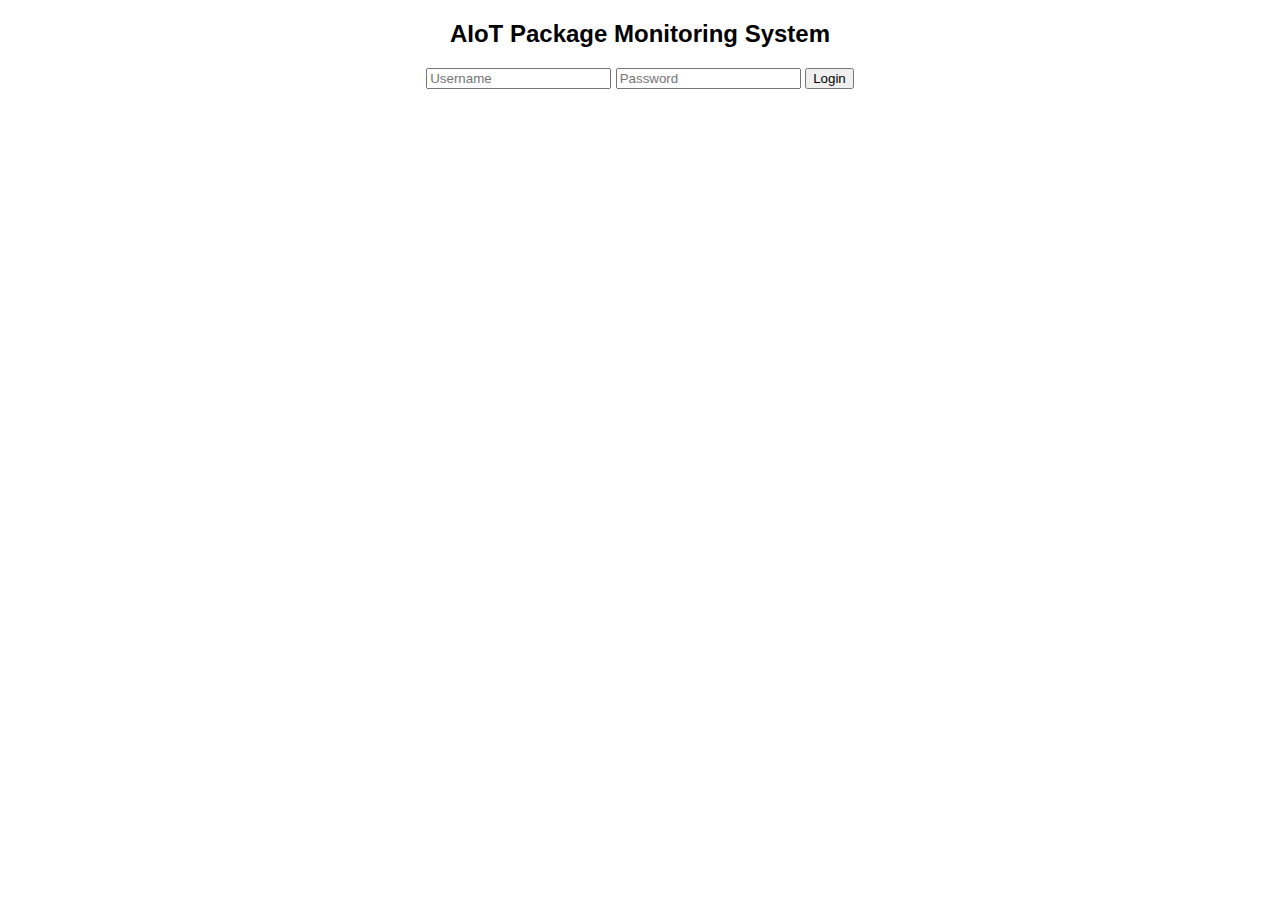
<file: index.html>
<!DOCTYPE html>
<html>
<head>
<title>Package Monitoring Login</title>
<link rel="stylesheet" href="css/style.css">
</head>
<body>
<h2>AIoT Package Monitoring System</h2>
<input type="text" placeholder="Username">
<input type="password" placeholder="Password">
<button>Login</button>
</body>
</html>
</file>
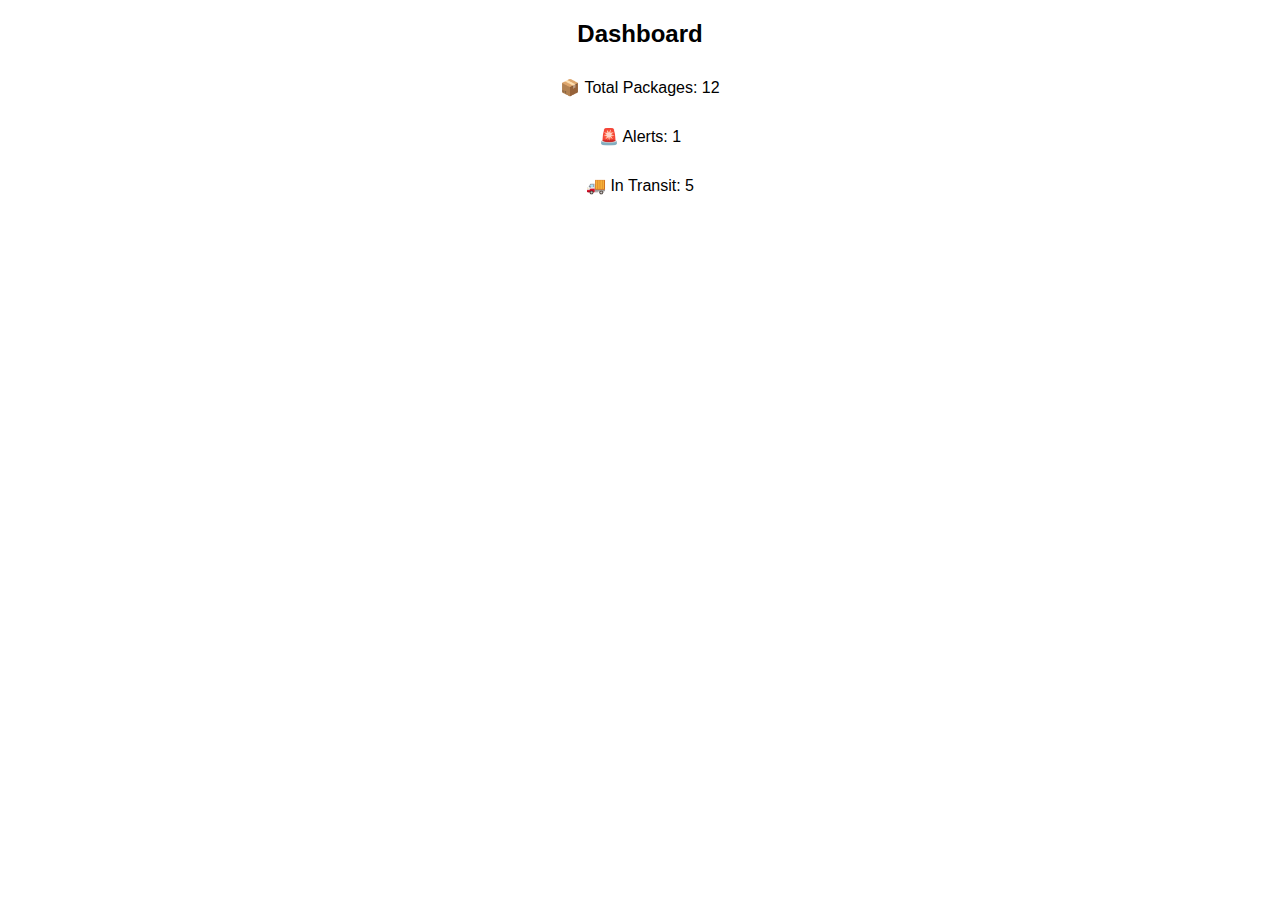
<file: dashboard.html>
<!DOCTYPE html>
<html>
<head>
<title>Dashboard</title>
<link rel="stylesheet" href="css/style.css">
</head>
<body>
<h2>Dashboard</h2>
<div class="card">📦 Total Packages: 12</div>
<div class="card">🚨 Alerts: 1</div>
<div class="card">🚚 In Transit: 5</div>
</body>
</html>
</file>
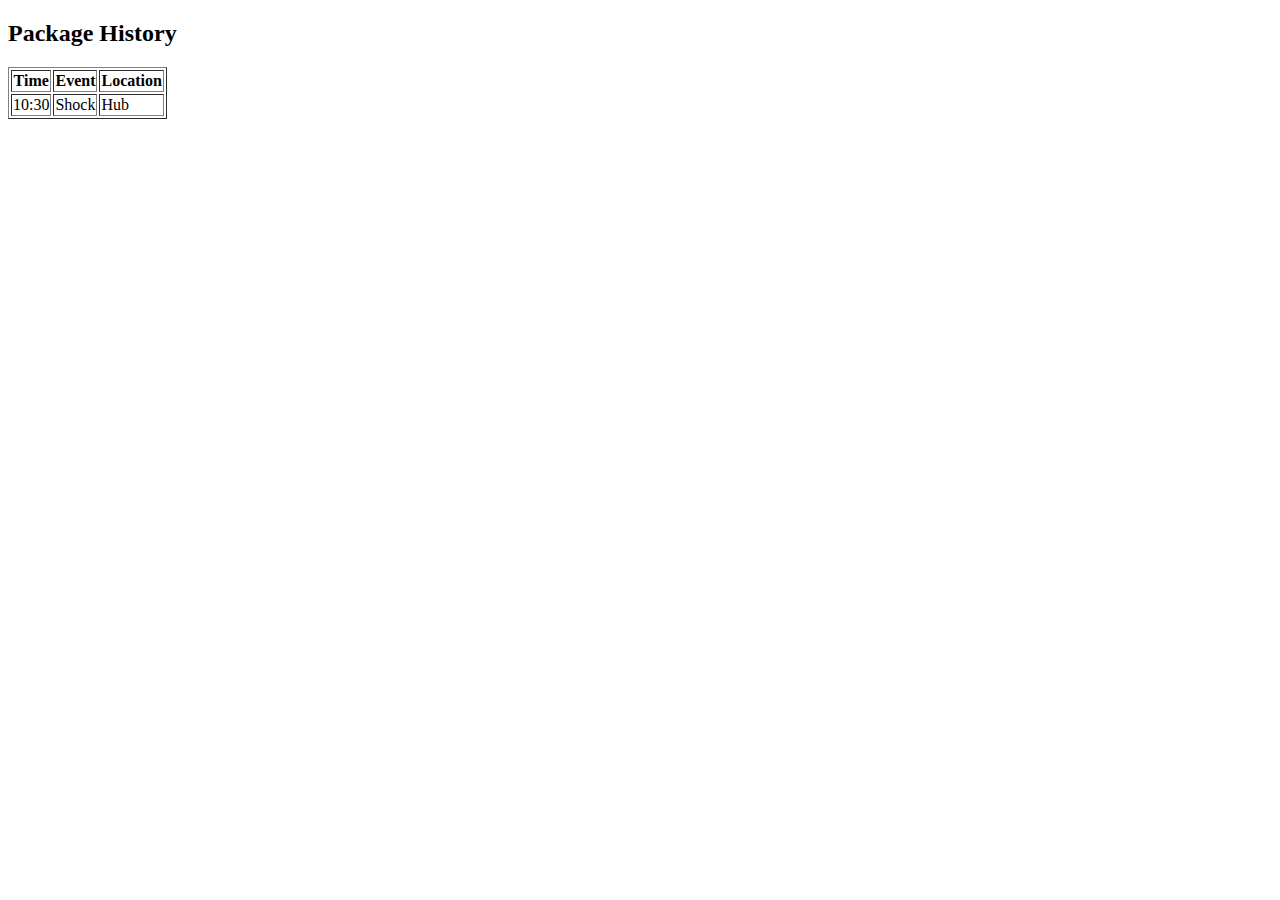
<file: history.html>
<!DOCTYPE html>
<html>
<head><title>History</title></head>
<body>
<h2>Package History</h2>
<table border="1">
<tr><th>Time</th><th>Event</th><th>Location</th></tr>
<tr><td>10:30</td><td>Shock</td><td>Hub</td></tr>
</table>
</body>
</html>
</file>
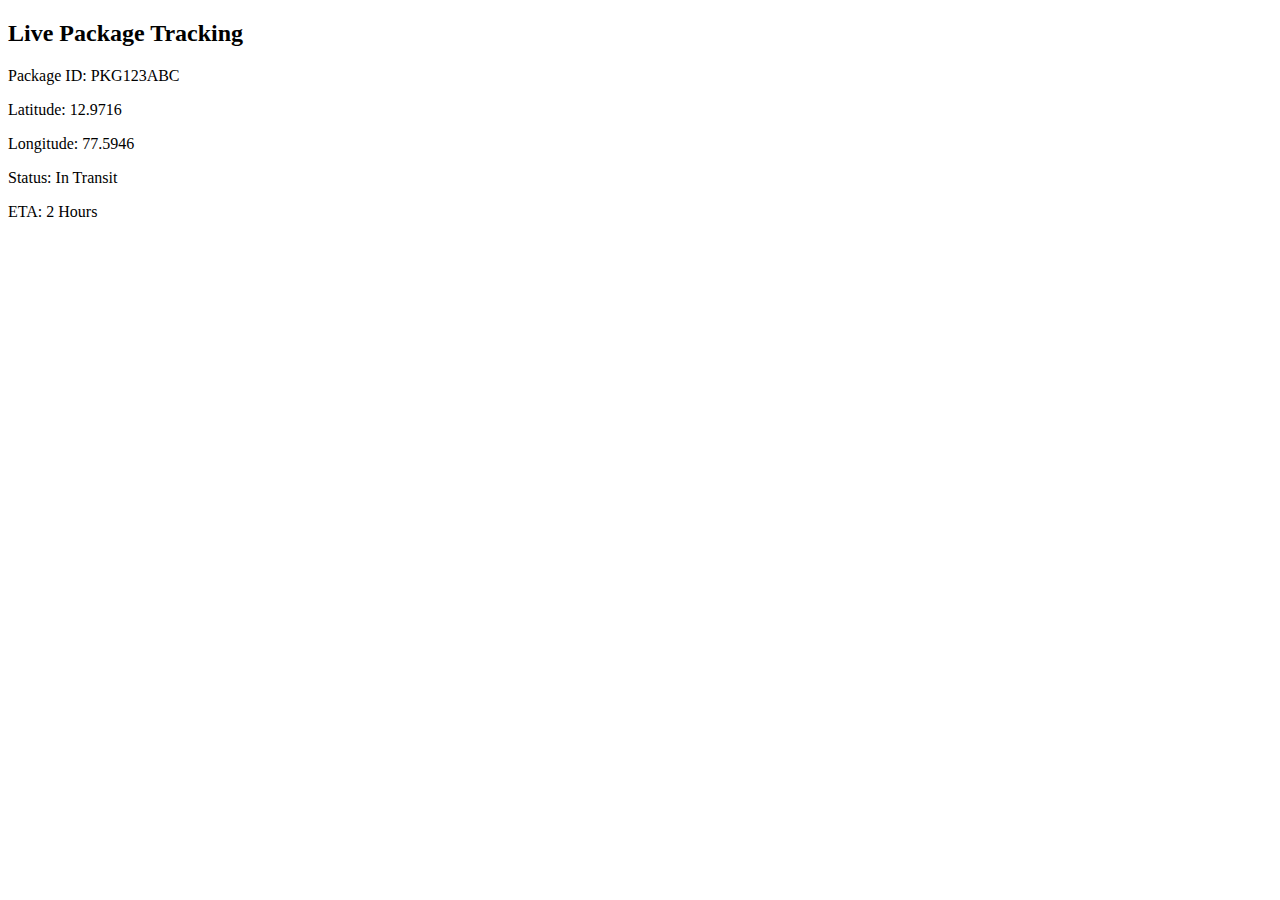
<file: track.html>
<!DOCTYPE html>
<html>
<head><title>Tracking</title></head>
<body>
<h2>Live Package Tracking</h2>
<p>Package ID: PKG123ABC</p>
<p>Latitude: 12.9716</p>
<p>Longitude: 77.5946</p>
<p>Status: In Transit</p>
<p>ETA: 2 Hours</p>
</body>
</html>
</file>
<file: css/style.css>
body{font-family:Arial;text-align:center;} .card{background:#fff;padding:10px;margin:10px;}
</file>
